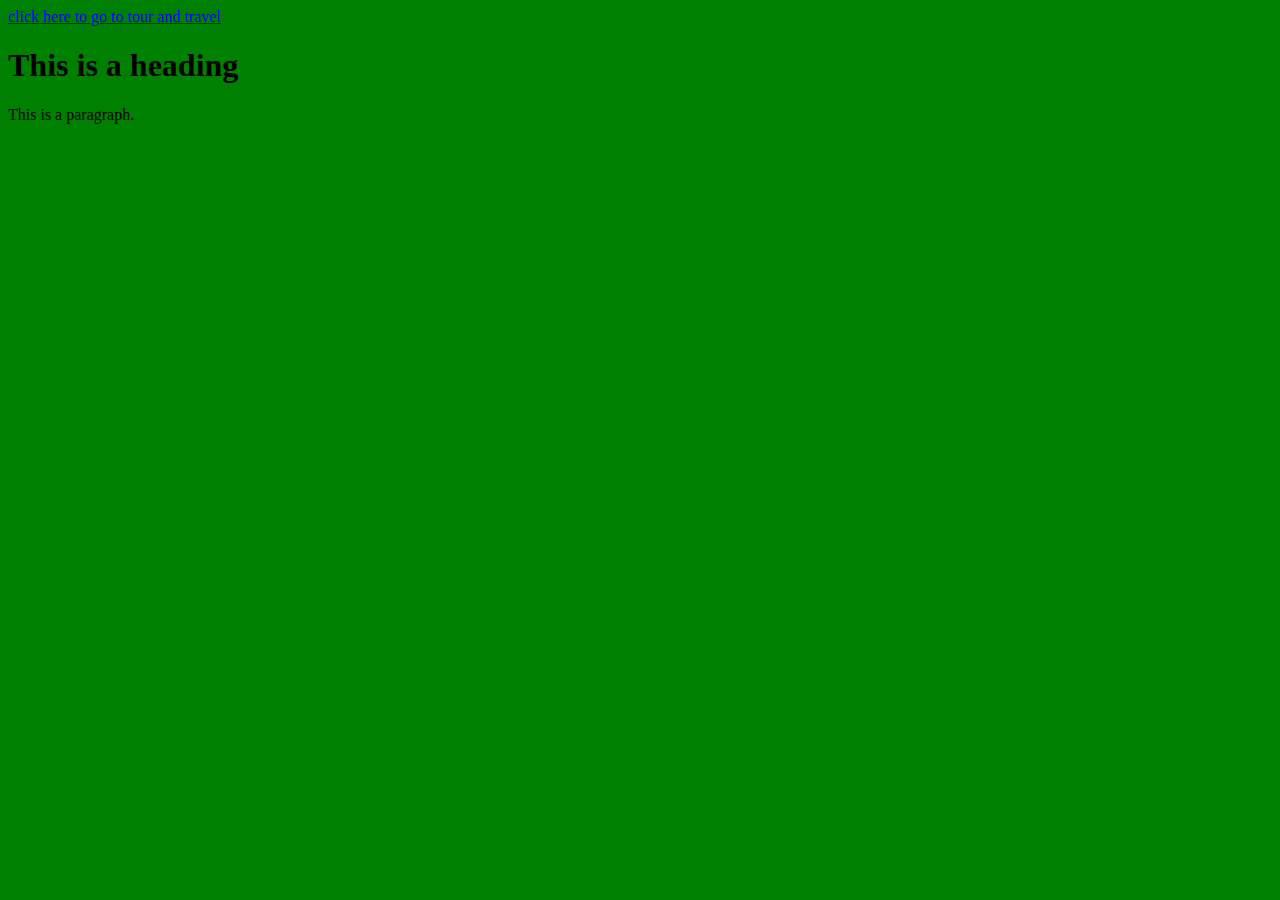
<file: index.html>
<!DOCTYPE html>

<html>

<head>

  <link rel="stylesheet" href="styles.css">

</head>

<body>
<a href="tour-and-travel/">click here to go to tour and travel</a>
<h1>This is a heading</h1>

<p>This is a paragraph.</p>

</body>

</html>
</file>
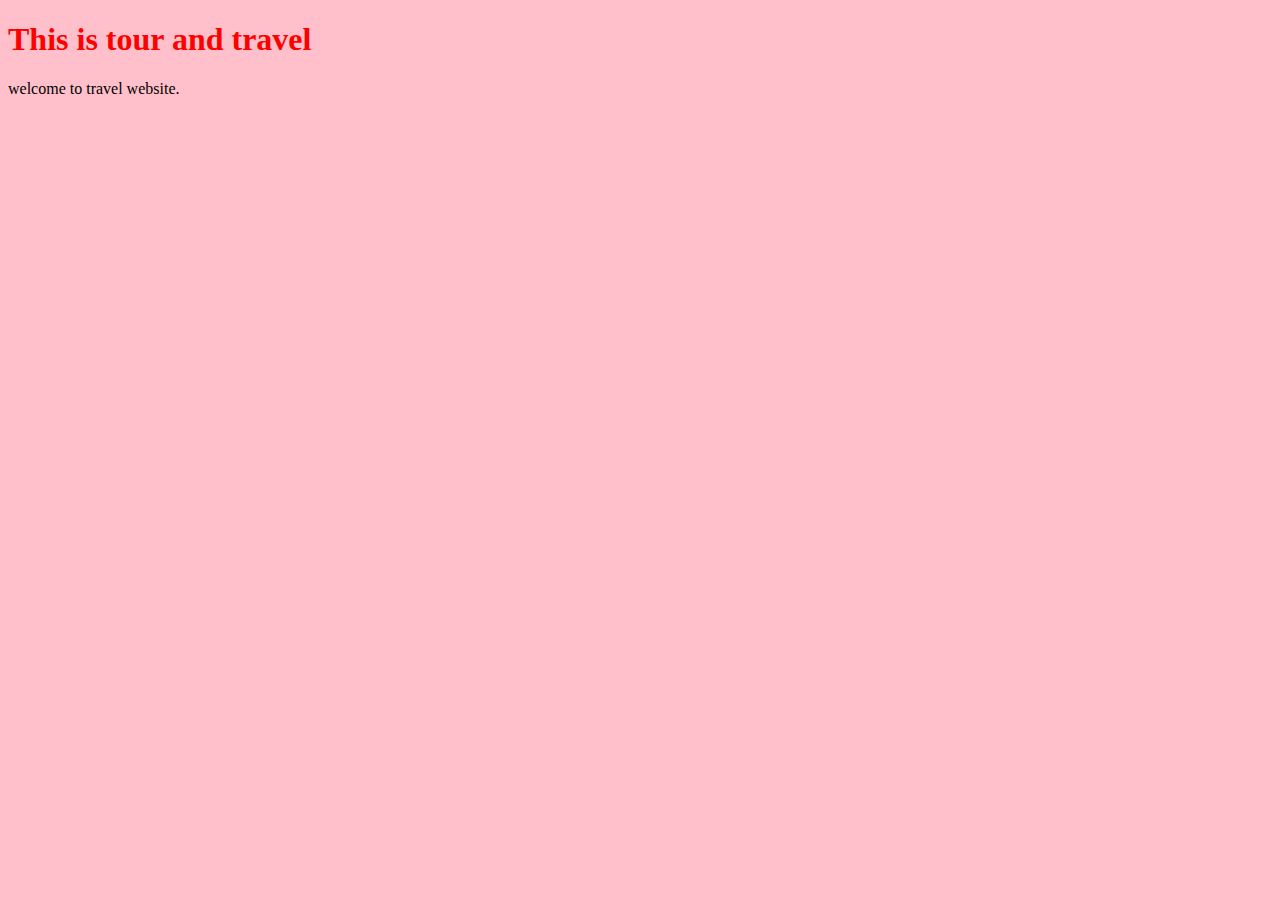
<file: tour-and-travel/index.html>
<!DOCTYPE html>

<html>

<head>

  <link rel="stylesheet" href="styles.css">

</head>

<body>

<h1 style="color:red;">This is tour and travel</h1>

<p>welcome to travel website.</p>

</body>

</html>
</file>
<file: styles.css>
body{ 
background-color:green;
}
</file>
<file: tour-and-travel/styles.css>
body{
background-color:pink;
}
</file>
